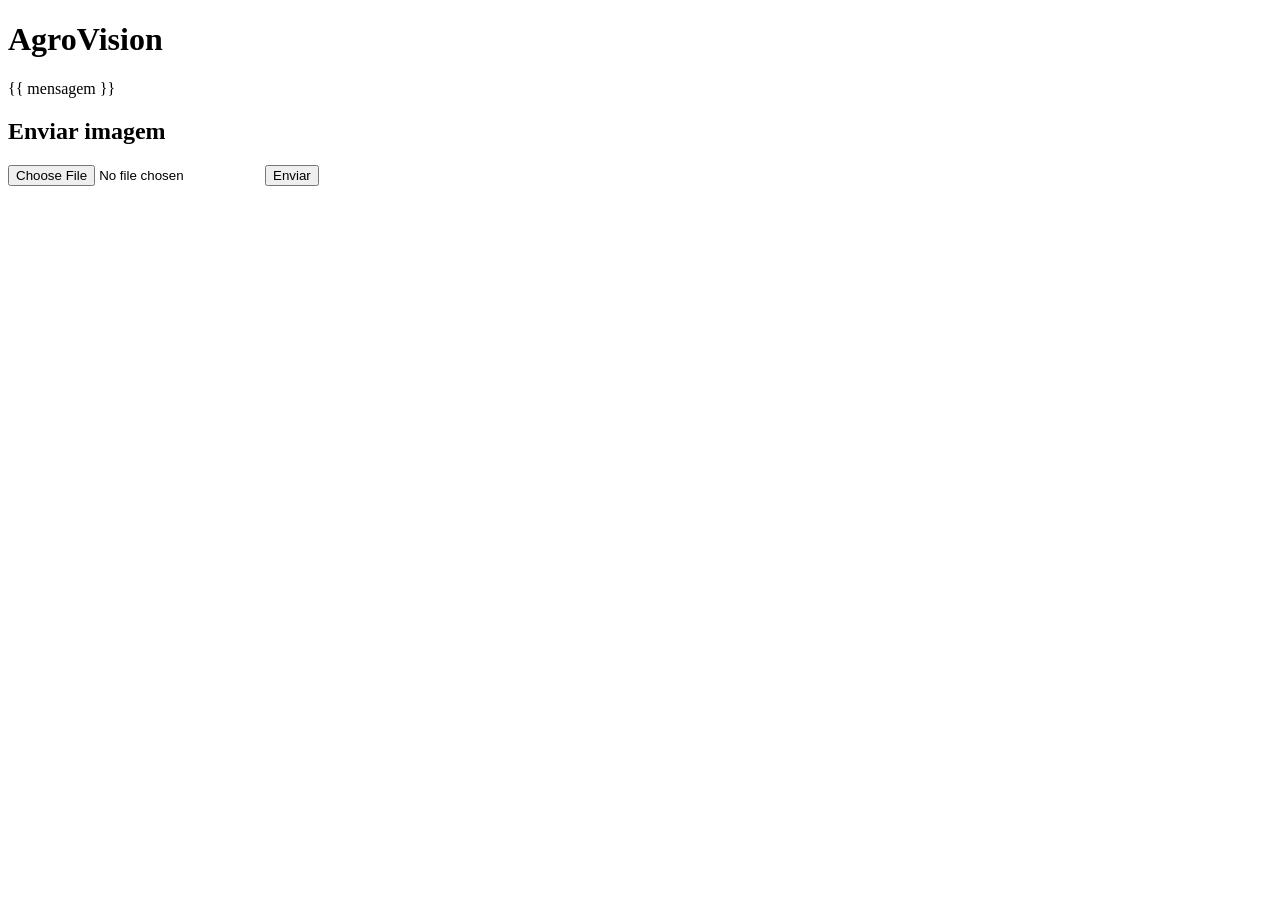
<file: app/templates/index.html>
<!DOCTYPE html>
<html lang="pt-BR">
<head>   
<meta charset="UTF-8">
<title>AgroVision</title>
</head>
<body>
<h1>AgroVision</h1>
<p>{{ mensagem }}</p>
<h2>Enviar imagem</h2>
<form action="/upload" method="post" enctype="multipart/form-data">
<input type="file" name="file" accept="image/*" required>
<button type="submit">Enviar</button>
</form>
</body>
</html>
</file>
